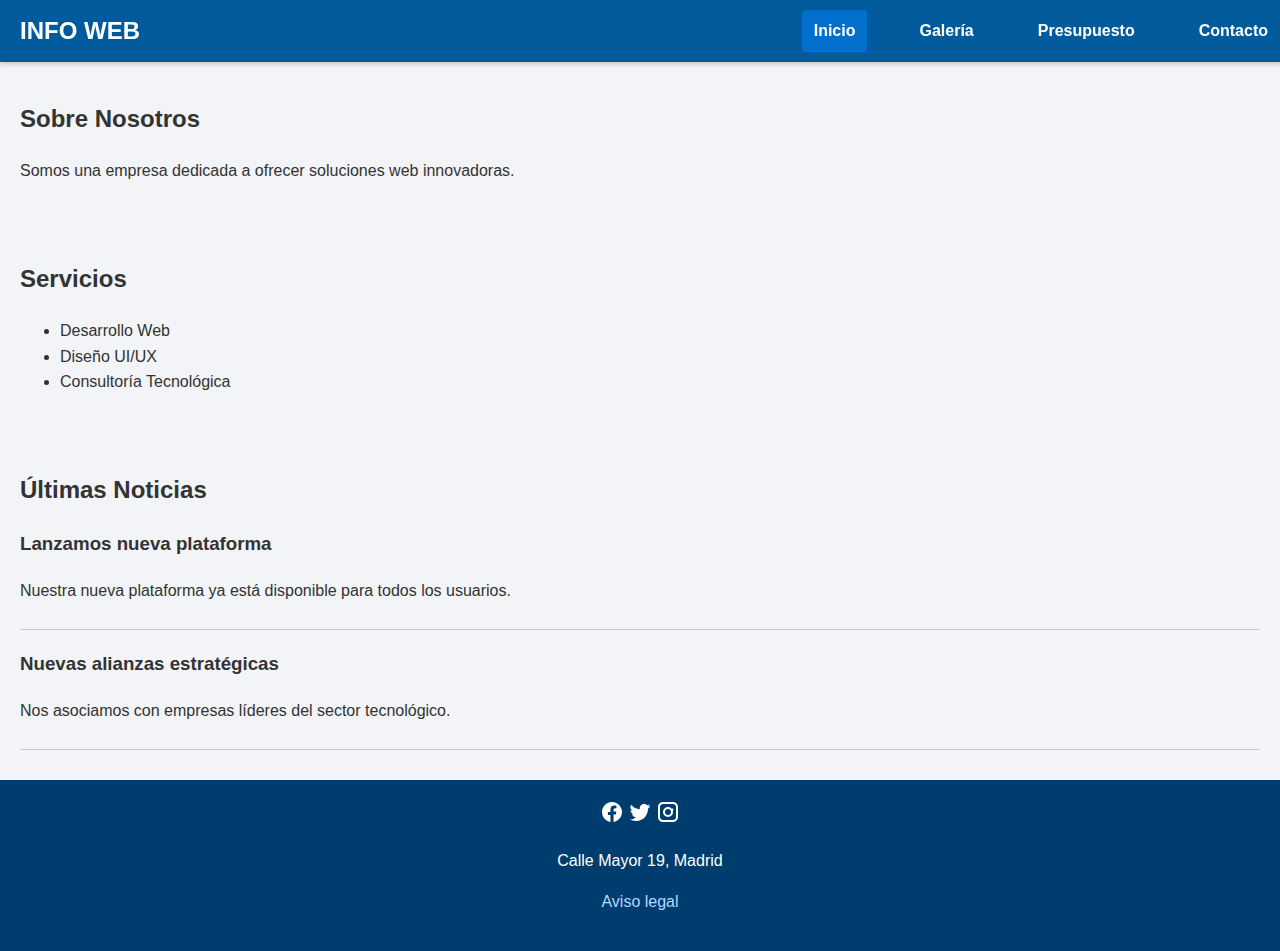
<file: index.html>
<!DOCTYPE html>
<html lang="es">
<head>
    <meta charset="UTF-8">
    <title>INFO WEB</title>
    <link rel="stylesheet" href="Css/estilos.css">
</head>
<body>
    <header>
    <div class="logo">INFO WEB</div>
    <nav class="navbar">
        <a href="index.html" class="nav-link active">Inicio</a>
        <a href="views/galeria.html" class="nav-link">Galería</a>
        <a href="views/presupuesto.html" class="nav-link">Presupuesto</a>
        <a href="views/contacto.html" class="nav-link">Contacto</a>
    </nav>
</header>


    <section id="sobre-nosotros">
        <h2>Sobre Nosotros</h2>
        <p>Somos una empresa dedicada a ofrecer soluciones web innovadoras.</p>
    </section>

    <section id="servicios">
        <h2>Servicios</h2>
        <ul>
            <li>Desarrollo Web</li>
            <li>Diseño UI/UX</li>
            <li>Consultoría Tecnológica</li>
        </ul>
    </section>

    <section id="noticias">
        <h2>Últimas Noticias</h2>
        <div id="contenedor-noticias">
            <!-- Aquí se cargarán las noticias -->
        </div>
    </section>

    <footer>
        <div class="footer-content"></div>
            <div class="social">
      <a href="https://facebook.com" target="_blank" aria-label="Facebook">
        <svg width="24" height="24" fill="#ffffff" viewBox="0 0 24 24"><path d="M22 12.07C22 6.48 17.52 2 12 2S2 6.48 2 12.07c0 5 3.66 9.13 8.44 9.88v-6.99h-2.54v-2.89h2.54V9.41c0-2.51 1.49-3.89 3.77-3.89 1.09 0 2.23.2 2.23.2v2.46h-1.26c-1.24 0-1.63.77-1.63 1.56v1.87h2.78l-.44 2.89h-2.34V22c4.78-.75 8.44-4.88 8.44-9.93z"/></svg>
      </a>
      <a href="https://twitter.com" target="_blank" aria-label="Twitter">
        <svg width="24" height="24" fill="#ffffff" viewBox="0 0 24 24"><path d="M22.46 6c-.77.35-1.6.59-2.47.69a4.27 4.27 0 0 0 1.88-2.36 8.48 8.48 0 0 1-2.7 1.03 4.24 4.24 0 0 0-7.27 3.86A12.04 12.04 0 0 1 3.15 4.8a4.24 4.24 0 0 0 1.31 5.66 4.18 4.18 0 0 1-1.92-.53v.05a4.25 4.25 0 0 0 3.4 4.16 4.3 4.3 0 0 1-1.91.07 4.25 4.25 0 0 0 3.96 2.94A8.51 8.51 0 0 1 2 19.54 12.01 12.01 0 0 0 8.29 21c7.55 0 11.68-6.26 11.68-11.68 0-.18-.01-.35-.02-.53A8.4 8.4 0 0 0 22.46 6z"/></svg>
      </a>
      <a href="https://instagram.com" target="_blank" aria-label="Instagram">
        <svg width="24" height="24" fill="#ffffff" viewBox="0 0 24 24"><path d="M7 2C4.243 2 2 4.243 2 7v10c0 2.757 2.243 5 5 5h10c2.757 0 5-2.243 5-5V7c0-2.757-2.243-5-5-5H7zm10 2c1.654 0 3 1.346 3 3v10c0 1.654-1.346 3-3 3H7c-1.654 0-3-1.346-3-3V7c0-1.654 1.346-3 3-3h10zm-5 3a5 5 0 100 10 5 5 0 000-10zm0 2a3 3 0 110 6 3 3 0 010-6zm4.5-.5a1 1 0 100 2 1 1 0 000-2z"/></svg>
      </a>
        <p>Calle Mayor 19, Madrid</p>
        <p><a href="#">Aviso legal</a></p>
            </div>
        </footer>

    <script src="js/main.js"></script>
</body>
</html>
</file>
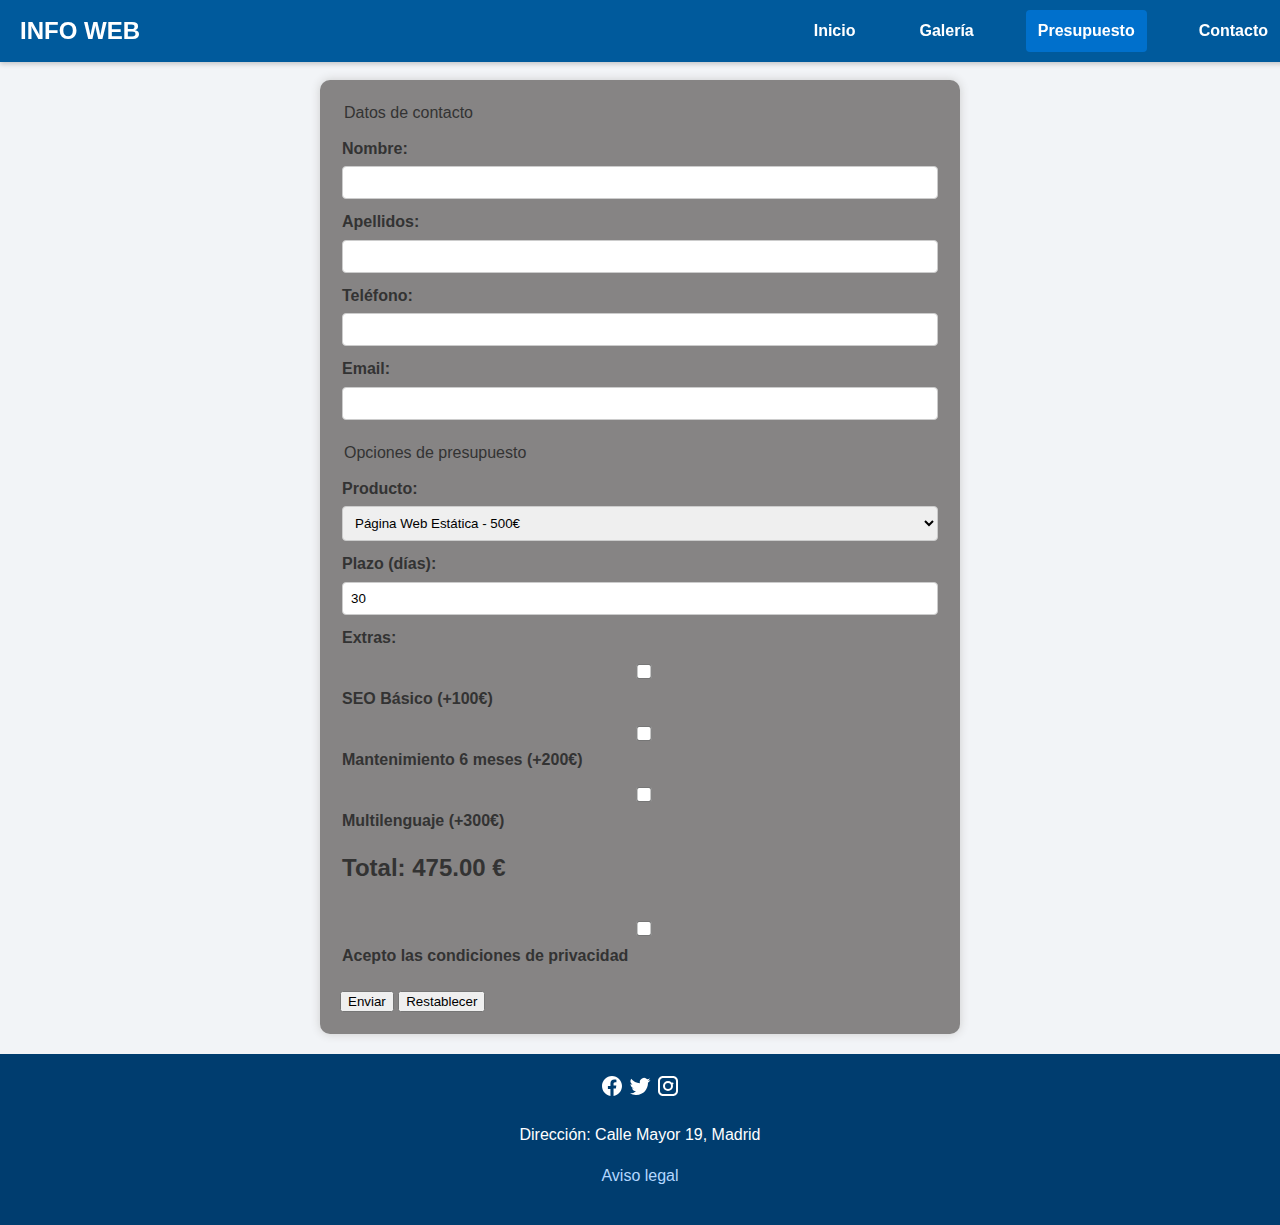
<file: views/presupuesto.html>
<!DOCTYPE html>
<html lang="es">
<head>
    <meta charset="UTF-8">
    <title>Presupuesto</title>
    <link rel="stylesheet" href="../Css/estilos.css">
    <style>
        
        form {
            max-width: 600px;
            margin: 20px auto;
            background: #868484;
            padding: 20px;
            border-radius: 10px;
        }
        label {
            display: block;
            margin-top: 10px;
        }
        input, select {
            width: 100%;
            padding: 8px;
            margin-top: 5px;
        }
        .total {
            font-size: 1.5em;
            font-weight: bold;
            margin-top: 15px;
        }
    </style>
</head>
<body>

<header>
    <div class="logo">INFO WEB</div>
    <nav class="navbar">
        <a href="../index.html" class="nav-link">Inicio</a>
        <a href="galeria.html" class="nav-link">Galería</a>
        <a href="presupuesto.html" class="nav-link active">Presupuesto</a>
        <a href="contacto.html" class="nav-link">Contacto</a>
    </nav>
</header>


<form id="formPresupuesto" novalidate>
    <fieldset>
        <legend>Datos de contacto</legend>

        <label>Nombre:
            <input type="text" id="nombre" maxlength="15" required>
        </label>

        <label>Apellidos:
            <input type="text" id="apellidos" maxlength="40" required>
        </label>

        <label>Teléfono:
            <input type="text" id="telefono" maxlength="9" required>
        </label>

        <label>Email:
            <input type="email" id="email" required>
        </label>
    </fieldset>

    <fieldset>
        <legend>Opciones de presupuesto</legend>

        <label>Producto:
            <select id="producto">
                <option value="500">Página Web Estática - 500€</option>
                <option value="1000">Tienda Online - 1000€</option>
                <option value="1500">Web a medida + Backend - 1500€</option>
            </select>
        </label>

        <label>Plazo (días):
            <input type="number" id="plazo" value="30" min="1">
        </label>

        <label>Extras:</label>
        <label><input type="checkbox" class="extra" value="100"> SEO Básico (+100€)</label>
        <label><input type="checkbox" class="extra" value="200"> Mantenimiento 6 meses (+200€)</label>
        <label><input type="checkbox" class="extra" value="300"> Multilenguaje (+300€)</label>

        <div class="total">Total: <span id="total">0</span> €</div>
    </fieldset>

    <fieldset>
        <label>
            <input type="checkbox" id="condiciones" required>
            Acepto las condiciones de privacidad
        </label>
    </fieldset>

    <button type="submit">Enviar</button>
    <button type="reset">Restablecer</button>
</form>

<script src="../js/presupuesto.js"></script>

<footer>
    <div class="footer-content"></div>
        <div class="social">
      <a href="https://facebook.com" target="_blank" aria-label="Facebook">
        <svg width="24" height="24" fill="#ffffff" viewBox="0 0 24 24"><path d="M22 12.07C22 6.48 17.52 2 12 2S2 6.48 2 12.07c0 5 3.66 9.13 8.44 9.88v-6.99h-2.54v-2.89h2.54V9.41c0-2.51 1.49-3.89 3.77-3.89 1.09 0 2.23.2 2.23.2v2.46h-1.26c-1.24 0-1.63.77-1.63 1.56v1.87h2.78l-.44 2.89h-2.34V22c4.78-.75 8.44-4.88 8.44-9.93z"/></svg>
      </a>
      <a href="https://twitter.com" target="_blank" aria-label="Twitter">
        <svg width="24" height="24" fill="#ffffff" viewBox="0 0 24 24"><path d="M22.46 6c-.77.35-1.6.59-2.47.69a4.27 4.27 0 0 0 1.88-2.36 8.48 8.48 0 0 1-2.7 1.03 4.24 4.24 0 0 0-7.27 3.86A12.04 12.04 0 0 1 3.15 4.8a4.24 4.24 0 0 0 1.31 5.66 4.18 4.18 0 0 1-1.92-.53v.05a4.25 4.25 0 0 0 3.4 4.16 4.3 4.3 0 0 1-1.91.07 4.25 4.25 0 0 0 3.96 2.94A8.51 8.51 0 0 1 2 19.54 12.01 12.01 0 0 0 8.29 21c7.55 0 11.68-6.26 11.68-11.68 0-.18-.01-.35-.02-.53A8.4 8.4 0 0 0 22.46 6z"/></svg>
      </a>
      <a href="https://instagram.com" target="_blank" aria-label="Instagram">
        <svg width="24" height="24" fill="#ffffff" viewBox="0 0 24 24"><path d="M7 2C4.243 2 2 4.243 2 7v10c0 2.757 2.243 5 5 5h10c2.757 0 5-2.243 5-5V7c0-2.757-2.243-5-5-5H7zm10 2c1.654 0 3 1.346 3 3v10c0 1.654-1.346 3-3 3H7c-1.654 0-3-1.346-3-3V7c0-1.654 1.346-3 3-3h10zm-5 3a5 5 0 100 10 5 5 0 000-10zm0 2a3 3 0 110 6 3 3 0 010-6zm4.5-.5a1 1 0 100 2 1 1 0 000-2z"/></svg>
      </a>
        <p>Dirección: Calle Mayor 19, Madrid</p>
        <p><a href="#">Aviso legal</a></p>
    </div>
</footer>
</body>
</html>
</file>
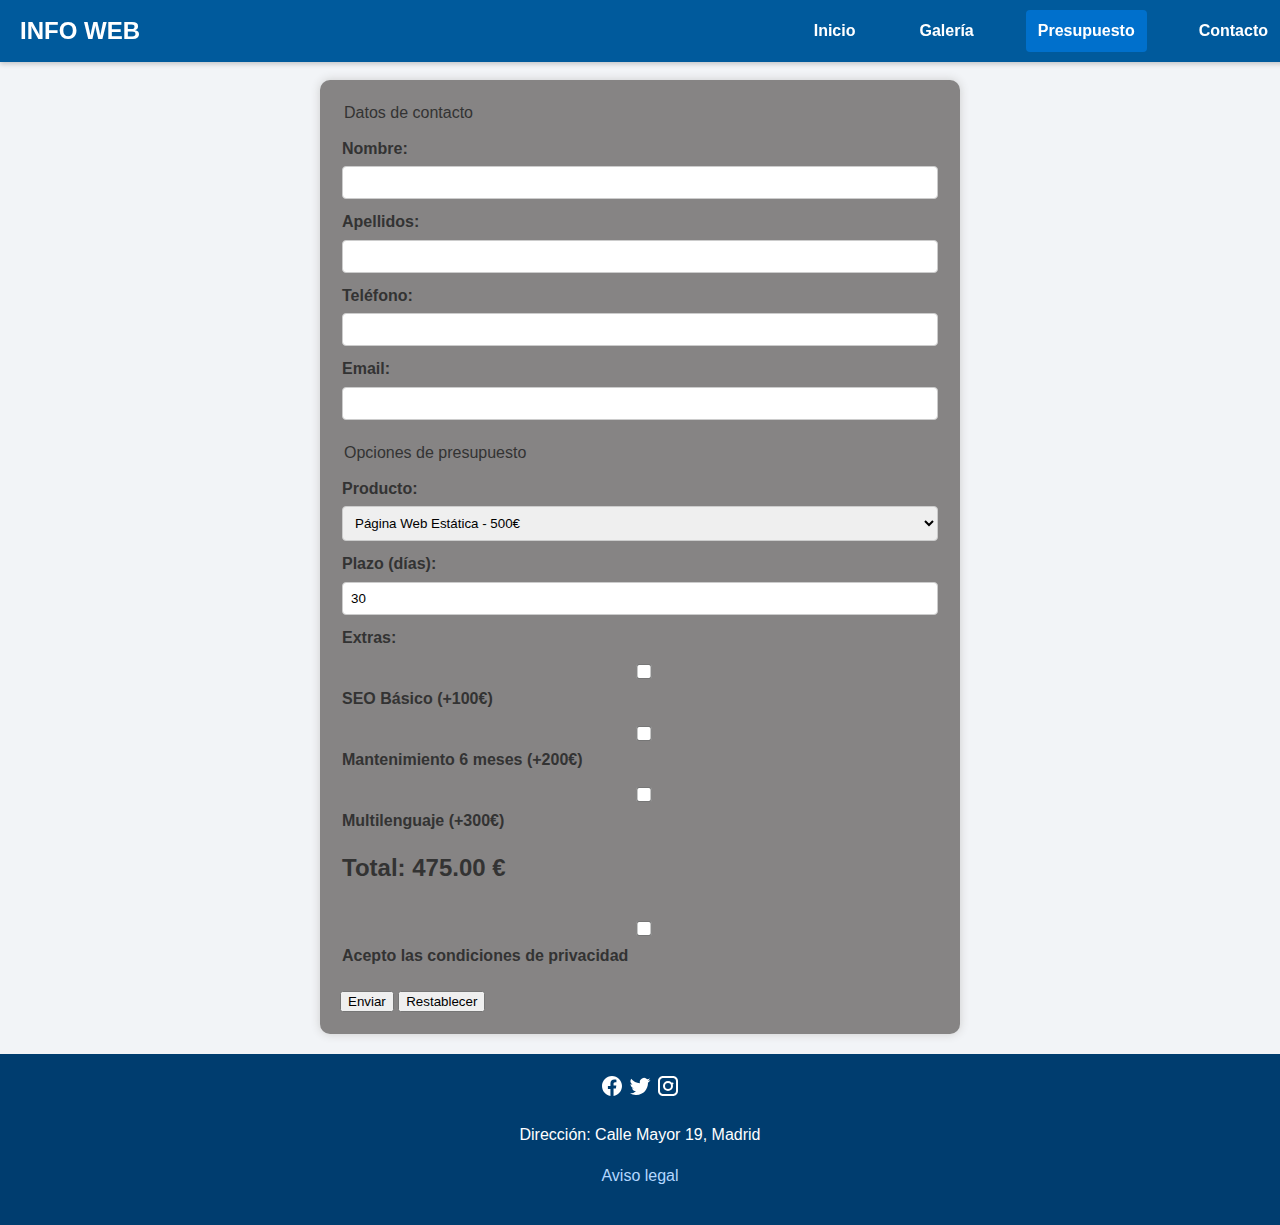
<file: Trabajo Final Web/views/presupuesto.html>
<!DOCTYPE html>
<html lang="es">
<head>
    <meta charset="UTF-8">
    <title>Presupuesto</title>
    <link rel="stylesheet" href="../Css/estilos.css">
    <style>
        form {
            max-width: 600px;
            margin: 20px auto;
            background: #868484;
            padding: 20px;
            border-radius: 10px;
        }
        label {
            display: block;
            margin-top: 10px;
        }
        input, select {
            width: 100%;
            padding: 8px;
            margin-top: 5px;
        }
        .total {
            font-size: 1.5em;
            font-weight: bold;
            margin-top: 15px;
        }
    </style>
</head>
<body>

<header>
    <div class="logo">INFO WEB</div>
    <nav class="navbar">
        <a href="index.html" class="nav-link">Inicio</a>
        <a href="galeria.html" class="nav-link">Galería</a>
        <a href="presupuesto.html" class="nav-link active">Presupuesto</a>
        <a href="contacto.html" class="nav-link">Contacto</a>
    </nav>
</header>


<form id="formPresupuesto" novalidate>
    <fieldset>
        <legend>Datos de contacto</legend>

        <label>Nombre:
            <input type="text" id="nombre" maxlength="15" required>
        </label>

        <label>Apellidos:
            <input type="text" id="apellidos" maxlength="40" required>
        </label>

        <label>Teléfono:
            <input type="text" id="telefono" maxlength="9" required>
        </label>

        <label>Email:
            <input type="email" id="email" required>
        </label>
    </fieldset>

    <fieldset>
        <legend>Opciones de presupuesto</legend>

        <label>Producto:
            <select id="producto">
                <option value="500">Página Web Estática - 500€</option>
                <option value="1000">Tienda Online - 1000€</option>
                <option value="1500">Web a medida + Backend - 1500€</option>
            </select>
        </label>

        <label>Plazo (días):
            <input type="number" id="plazo" value="30" min="1">
        </label>

        <label>Extras:</label>
        <label><input type="checkbox" class="extra" value="100"> SEO Básico (+100€)</label>
        <label><input type="checkbox" class="extra" value="200"> Mantenimiento 6 meses (+200€)</label>
        <label><input type="checkbox" class="extra" value="300"> Multilenguaje (+300€)</label>

        <div class="total">Total: <span id="total">0</span> €</div>
    </fieldset>

    <fieldset>
        <label>
            <input type="checkbox" id="condiciones" required>
            Acepto las condiciones de privacidad
        </label>
    </fieldset>

    <button type="submit">Enviar</button>
    <button type="reset">Restablecer</button>
</form>

<script src="../js/presupuesto.js"></script>

<footer>
    <div class="footer-content"></div>
        <div class="social">
      <a href="https://facebook.com" target="_blank" aria-label="Facebook">
        <svg width="24" height="24" fill="#ffffff" viewBox="0 0 24 24"><path d="M22 12.07C22 6.48 17.52 2 12 2S2 6.48 2 12.07c0 5 3.66 9.13 8.44 9.88v-6.99h-2.54v-2.89h2.54V9.41c0-2.51 1.49-3.89 3.77-3.89 1.09 0 2.23.2 2.23.2v2.46h-1.26c-1.24 0-1.63.77-1.63 1.56v1.87h2.78l-.44 2.89h-2.34V22c4.78-.75 8.44-4.88 8.44-9.93z"/></svg>
      </a>
      <a href="https://twitter.com" target="_blank" aria-label="Twitter">
        <svg width="24" height="24" fill="#ffffff" viewBox="0 0 24 24"><path d="M22.46 6c-.77.35-1.6.59-2.47.69a4.27 4.27 0 0 0 1.88-2.36 8.48 8.48 0 0 1-2.7 1.03 4.24 4.24 0 0 0-7.27 3.86A12.04 12.04 0 0 1 3.15 4.8a4.24 4.24 0 0 0 1.31 5.66 4.18 4.18 0 0 1-1.92-.53v.05a4.25 4.25 0 0 0 3.4 4.16 4.3 4.3 0 0 1-1.91.07 4.25 4.25 0 0 0 3.96 2.94A8.51 8.51 0 0 1 2 19.54 12.01 12.01 0 0 0 8.29 21c7.55 0 11.68-6.26 11.68-11.68 0-.18-.01-.35-.02-.53A8.4 8.4 0 0 0 22.46 6z"/></svg>
      </a>
      <a href="https://instagram.com" target="_blank" aria-label="Instagram">
        <svg width="24" height="24" fill="#ffffff" viewBox="0 0 24 24"><path d="M7 2C4.243 2 2 4.243 2 7v10c0 2.757 2.243 5 5 5h10c2.757 0 5-2.243 5-5V7c0-2.757-2.243-5-5-5H7zm10 2c1.654 0 3 1.346 3 3v10c0 1.654-1.346 3-3 3H7c-1.654 0-3-1.346-3-3V7c0-1.654 1.346-3 3-3h10zm-5 3a5 5 0 100 10 5 5 0 000-10zm0 2a3 3 0 110 6 3 3 0 010-6zm4.5-.5a1 1 0 100 2 1 1 0 000-2z"/></svg>
      </a>
        <p>Dirección: Calle Mayor 19, Madrid</p>
        <p><a href="#">Aviso legal</a></p>
    </div>
</footer>
</body>
</html>
</file>
<file: Css/estilos.css>
/*Estilo Pagina Principal y Galeria*/
body {
    font-family: Arial, sans-serif;
    line-height: 1.6;
    margin: 0;
    padding: 0;
}

header, footer {
    background-color: #222;
    color: white;
    padding: 20px;
    text-align: center;
}

section {
    padding: 20px;
}

#contenedor-noticias .noticia {
    border-bottom: 1px solid #ccc;
    margin-bottom: 10px;
    padding-bottom: 10px;
}

/*Estilo Presupuesto*/

.menu {
    list-style: none;
    display: flex;
    justify-content: center;
    padding: 0;
    background-color: #333;
    margin: 0;
}

.menu li {
    margin: 0 15px;
}

.menu a {
    color: white;
    text-decoration: none;
    padding: 15px 10px;
    display: inline-block;
}

.menu a:hover {
    background-color: #555;
    border-radius: 5px;
}

form {
    max-width: 600px;
    margin: 20px auto;
    background: #f9f9f9;
    padding: 20px;
    border-radius: 10px;
    box-shadow: 0 0 10px #ccc;
    font-family: Arial, sans-serif;
}

fieldset {
    border: none;
    margin-bottom: 20px;
    padding: 0;
}

label {
    display: block;
    margin-top: 10px;
    font-weight: bold;
}

input[type="text"],
input[type="email"],
input[type="number"],
select {
    width: 100%;
    padding: 8px;
    margin-top: 5px;
    box-sizing: border-box;
    border-radius: 4px;
    border: 1px solid #ccc;
}

input[type="checkbox"] {
    margin-right: 8px;
    transform: scale(1.2);
}

.total {
    font-size: 1.5em;
    font-weight: bold;
    margin-top: 20px;
}

.checkbox-group label {
    display: flex;
    align-items: center;
    font-weight: normal;
    margin-top: 5px;
}

/*Estilo Contacto*/

body {
    font-family: Arial, sans-serif;
    background-color: #f4f4f4;
    margin: 0;
    padding: 0;
}

header {
    background-color: #333;
    padding: 15px;
}

nav a {
    color: white;
    margin-right: 20px;
    text-decoration: none;
    font-weight: bold;
}

nav a:hover {
    text-decoration: underline;
}

main {
    max-width: 800px;
    margin: 20px auto;
    background-color: white;
    padding: 20px;
    border-radius: 8px;
    box-shadow: 0 0 10px rgba(0,0,0,0.1);
}

h1, h2 {
    color: #333;
}

#map {
    height: 400px;
    width: 100%;
    border-radius: 8px;
    margin-top: 10px;
    border: 1px solid #ccc;
}

/* Estilo general */
body {
    font-family: 'Segoe UI', sans-serif;
    margin: 0;
    background-color: #f2f4f7;
    color: #333;
}

/* Header y Navbar */
header {
    background-color: #005A9C;
    color: white;
    position: fixed;
    top: 0;
    width: 100%;
    z-index: 1000;
    display: flex;
    align-items: center;
    padding: 10px 20px;
    justify-content: space-between;
    box-shadow: 0 2px 5px rgba(0,0,0,0.2);
}

.logo {
    font-size: 1.5em;
    font-weight: bold;
}

.navbar {
    display: flex;
    gap: 20px;
}

.nav-link {
    color: white;
    text-decoration: none;
    padding: 8px 12px;
    border-radius: 4px;
    transition: background 0.3s;
}

.nav-link:hover {
    background-color: #003d6f;
}

.nav-link.active {
    background-color: #0070cc;
    font-weight: bold;
}

/* Para empujar el contenido hacia abajo por la barra fija */
main {
    padding-top: 80px;
    max-width: 1000px;
    margin: auto;
    background-color: white;
    padding: 20px;
    border-radius: 8px;
}

/* Footer */
footer {
    background-color: #003d6f;
    color: white;
    padding: 20px;
    text-align: center;
}

footer a {
    color: #b3d7ff;
    text-decoration: none;
}

footer img {
    width: 24px;
    height: 24px;
    margin: 0 10px;
    vertical-align: middle;
}

.footer-content {
    max-width: 800px;
    margin: auto;
}
/*Sirve para que la barra fija no tape el texto*/
body {
  margin: 0;
  padding-top: 60px;
}
</file>
<file: Trabajo Final Web/Css/estilos.css>
/*Estilo Pagina Principal y Galeria*/
body {
    font-family: Arial, sans-serif;
    line-height: 1.6;
    margin: 0;
    padding: 0;
}

header, footer {
    background-color: #222;
    color: white;
    padding: 20px;
    text-align: center;
}

section {
    padding: 20px;
}

#contenedor-noticias .noticia {
    border-bottom: 1px solid #ccc;
    margin-bottom: 10px;
    padding-bottom: 10px;
}

/*Estilo Presupuesto*/

.menu {
    list-style: none;
    display: flex;
    justify-content: center;
    padding: 0;
    background-color: #333;
    margin: 0;
}

.menu li {
    margin: 0 15px;
}

.menu a {
    color: white;
    text-decoration: none;
    padding: 15px 10px;
    display: inline-block;
}

.menu a:hover {
    background-color: #555;
    border-radius: 5px;
}

form {
    max-width: 600px;
    margin: 20px auto;
    background: #f9f9f9;
    padding: 20px;
    border-radius: 10px;
    box-shadow: 0 0 10px #ccc;
    font-family: Arial, sans-serif;
}

fieldset {
    border: none;
    margin-bottom: 20px;
    padding: 0;
}

label {
    display: block;
    margin-top: 10px;
    font-weight: bold;
}

input[type="text"],
input[type="email"],
input[type="number"],
select {
    width: 100%;
    padding: 8px;
    margin-top: 5px;
    box-sizing: border-box;
    border-radius: 4px;
    border: 1px solid #ccc;
}

input[type="checkbox"] {
    margin-right: 8px;
    transform: scale(1.2);
}

.total {
    font-size: 1.5em;
    font-weight: bold;
    margin-top: 20px;
}

.checkbox-group label {
    display: flex;
    align-items: center;
    font-weight: normal;
    margin-top: 5px;
}

/*Estilo Contacto*/

body {
    font-family: Arial, sans-serif;
    background-color: #f4f4f4;
    margin: 0;
    padding: 0;
}

header {
    background-color: #333;
    padding: 15px;
}

nav a {
    color: white;
    margin-right: 20px;
    text-decoration: none;
    font-weight: bold;
}

nav a:hover {
    text-decoration: underline;
}

main {
    max-width: 800px;
    margin: 20px auto;
    background-color: white;
    padding: 20px;
    border-radius: 8px;
    box-shadow: 0 0 10px rgba(0,0,0,0.1);
}

h1, h2 {
    color: #333;
}

#map {
    height: 400px;
    width: 100%;
    border-radius: 8px;
    margin-top: 10px;
    border: 1px solid #ccc;
}

/* Estilo general */
body {
    font-family: 'Segoe UI', sans-serif;
    margin: 0;
    background-color: #f2f4f7;
    color: #333;
}

/* Header y Navbar */
header {
    background-color: #005A9C;
    color: white;
    position: fixed;
    top: 0;
    width: 100%;
    z-index: 1000;
    display: flex;
    align-items: center;
    padding: 10px 20px;
    justify-content: space-between;
    box-shadow: 0 2px 5px rgba(0,0,0,0.2);
}

.logo {
    font-size: 1.5em;
    font-weight: bold;
}

.navbar {
    display: flex;
    gap: 20px;
}

.nav-link {
    color: white;
    text-decoration: none;
    padding: 8px 12px;
    border-radius: 4px;
    transition: background 0.3s;
}

.nav-link:hover {
    background-color: #003d6f;
}

.nav-link.active {
    background-color: #0070cc;
    font-weight: bold;
}

/* Para empujar el contenido hacia abajo por la barra fija */
main {
    padding-top: 80px;
    max-width: 1000px;
    margin: auto;
    background-color: white;
    padding: 20px;
    border-radius: 8px;
}

/* Footer */
footer {
    background-color: #003d6f;
    color: white;
    padding: 20px;
    text-align: center;
}

footer a {
    color: #b3d7ff;
    text-decoration: none;
}

footer img {
    width: 24px;
    height: 24px;
    margin: 0 10px;
    vertical-align: middle;
}

.footer-content {
    max-width: 800px;
    margin: auto;
}
/*Sirve para que la barra fija no tape el texto*/
body {
  margin: 0;
  padding-top: 60px;
}
</file>
